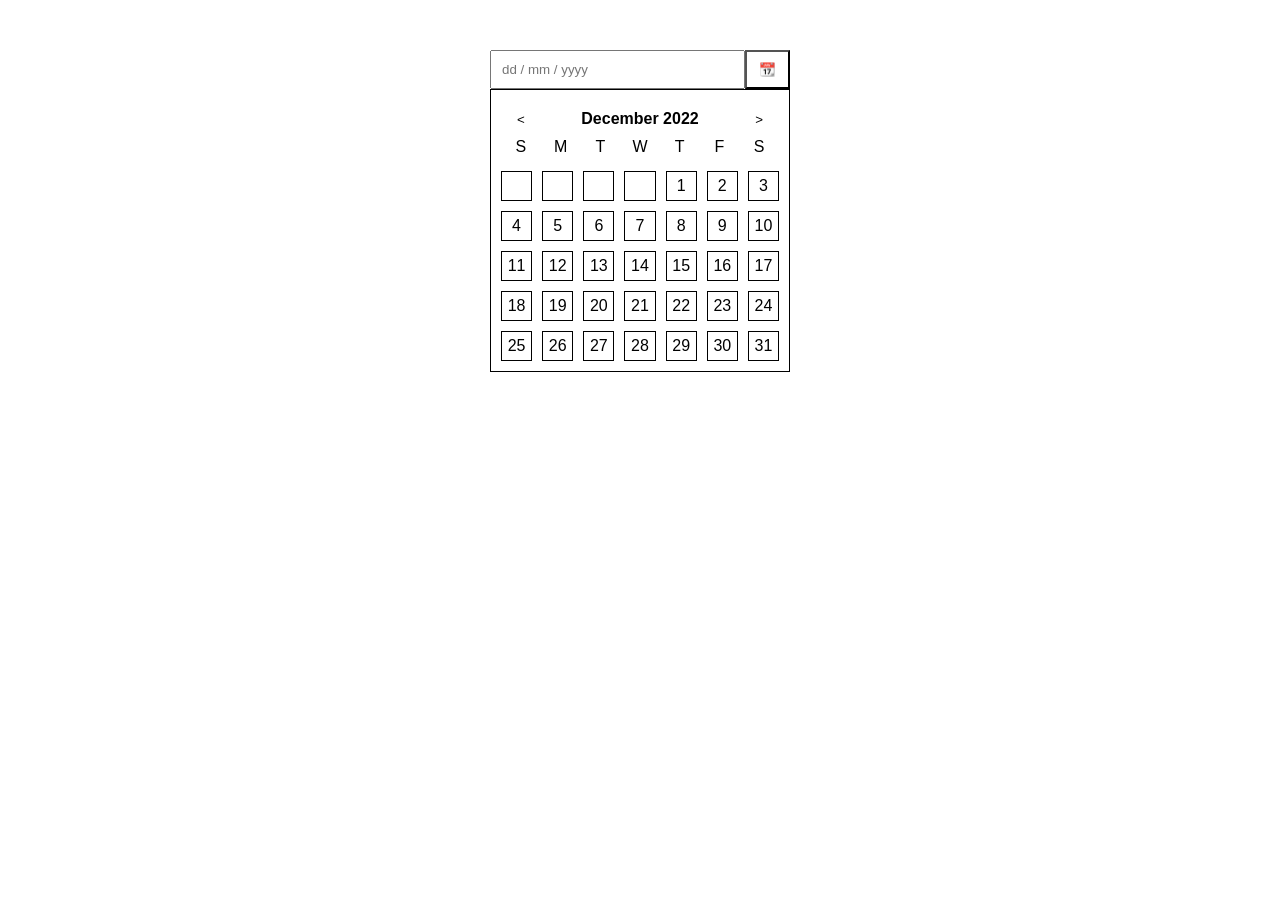
<file: index.html>
<!DOCTYPE html>
<html lang="en">
<head>
    <meta charset="UTF-8">
    <meta name="viewport" content="width=device-width, initial-scale=1.0">
    <link rel="stylesheet" href="style.css">
    <title>Date Picker</title>
</head>
<body>
    <div class="datepicker">
        <div class="date-input">
            <input type="text" placeholder="dd / mm / yyyy">
            <button>📆</button>
        </div>
        <div class="calendar">
             <div class="date-selector">
                <button>&lt;</button>
                <span>December 2022</span>
                <button>&gt;</button>
            </div>
            <div class="weekdays">
                <span>S</span>
                <span>M</span>
                <span>T</span>
                <span>W</span>
                <span>T</span>
                <span>F</span>
                <span>S</span>
            </div>
            <div class="days">
                <span></span>
                <span></span>
                <span></span>
                <span></span>

                <span>1</span>
                <span>2</span>
                <span>3</span>

                <span>4</span>
                <span>5</span>
                <span>6</span>
                <span>7</span>
                <span>8</span>
                <span>9</span>
                <span>10</span>

                <span>11</span>
                <span>12</span>
                <span>13</span>
                <span>14</span>
                <span>15</span>
                <span>16</span>
                <span>17</span>

                <span>18</span>
                <span>19</span>
                <span>20</span>
                <span>21</span>
                <span>22</span>
                <span>23</span>
                <span>24</span>

                <span>25</span>
                <span>26</span>
                <span>27</span>
                <span>28</span>
                <span>29</span>
                <span>30</span>
                <span>31</span>
                


            </div>
        </div>    
    </div>
</body>
</html>
</file>
<file: style.css>
* {
    box-sizing: border-box;
}

.datepicker {
    width: 300px;
    margin: 50px auto;
    font-family: Arial, Helvetica, sans-serif;
}

.date-input {
    width: 45px;
    display: flex;
    width: 100%;
}

.date-input input {
    flex: 1;
    padding: 10px;
}

.date-input button {
    width: 45px;
    background-color: white;
}

.calendar {
    border: 1px solid black;
    padding: 10px;

}
.date-selector {
    display:flex;
    justify-content: space-between;
    align-items: center;
    padding: 10px;
}

.date-selector button {
    background: transparent;
    border: none;
    cursor: pointer;
}

.date-selector span {
    font-weight: bold;
}

.weekdays {
    display: grid;
    grid-template-columns: repeat(7, 1fr);
    margin-bottom: 15px;
}

.weekdays span {
    text-align: center;
}

.days {
    display: grid;
    grid-template-columns: repeat(7, 1fr);
    gap: 10px;
}

.days span {
    text-align: center;
    padding: 5px;
    border: 1px solid black;
}
</file>
<file: DatePicker/style.css>
* {
    box-sizing: border-box;
}

.datepicker {
    width: 300px;
    margin: 50px auto;
    font-family: Arial, Helvetica, sans-serif;
}

.date-input {
    width: 45px;
    display: flex;
    width: 100%;
}

.date-input input {
    flex: 1;
    padding: 10px;
}

.date-input button {
    width: 45px;
    background-color: white;
}

.calendar {
    border: 1px solid black;
    padding: 10px;

}
.date-selector {
    display:flex;
    justify-content: space-between;
    align-items: center;
    padding: 10px;
}

.date-selector button {
    background: transparent;
    border: none;
    cursor: pointer;
}

.date-selector span {
    font-weight: bold;
}

.weekdays {
    display: grid;
    grid-template-columns: repeat(7, 1fr);
    margin-bottom: 15px;
}

.weekdays span {
    text-align: center;
}

.days {
    display: grid;
    grid-template-columns: repeat(7, 1fr);
    gap: 10px;
}

.days span {
    text-align: center;
    padding: 5px;
    border: 1px solid black;
}
</file>
